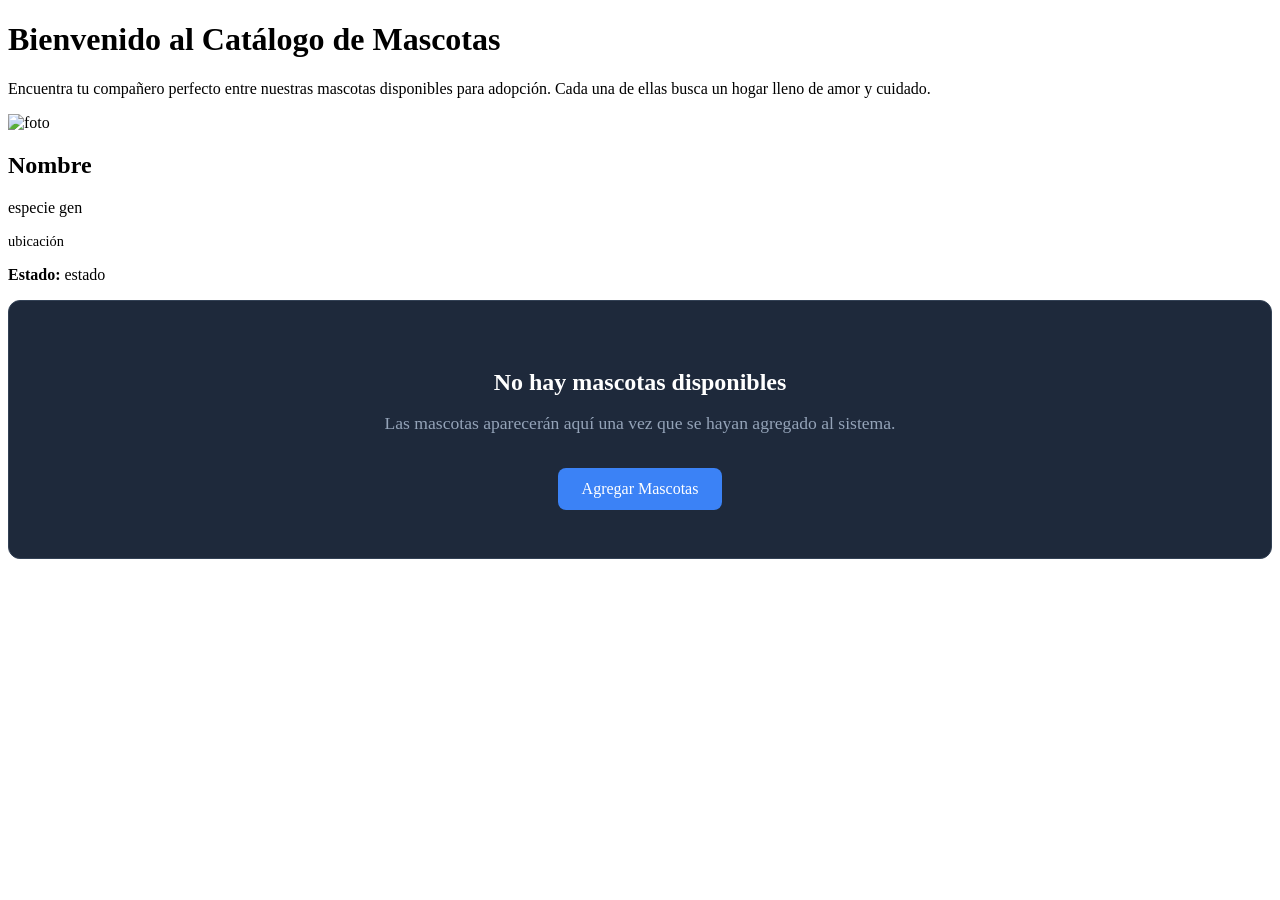
<file: src/main/resources/templates/index.html>
<!DOCTYPE html>
<html xmlns:th="http://www.thymeleaf.org" xmlns:sec="http://www.thymeleaf.org/extras/spring-security" lang="es">
<head>
  <meta charset="UTF-8"/>
  <meta name="viewport" content="width=device-width, initial-scale=1"/>
  <title>Patitas DUOC - Catálogo de Adopción</title>
  <link rel="stylesheet" th:href="@{/css/app.css}"/>
  <link rel="stylesheet" th:href="@{/css/navbar.css}"/>
</head>
<body>
  <!-- Fragmento de navegación -->
  <div th:replace="~{fragments/navbar :: header}"></div>
  
  <!-- Contenedor principal -->
  <main>
    <h1>Bienvenido al Catálogo de Mascotas</h1>
    <p class="welcome-text">
      Encuentra tu compañero perfecto entre nuestras mascotas disponibles para adopción. 
      Cada una de ellas busca un hogar lleno de amor y cuidado.
    </p>
    
    <!-- Grid de mascotas -->
    <div class="grid" th:if="${mascotas != null and !#lists.isEmpty(mascotas)}">
      <article class="card" th:each="m : ${mascotas}">
        <img th:src="${m.fotoUrl != null ? m.fotoUrl : 'https://placehold.co/400x300?text=Mascota'}" alt="foto"/>
        <div class="card-body">
          <h2 th:text="${m.nombre}">Nombre</h2>
          <p>
            <span class="badge" th:text="${m.especie}">especie</span>
            <span class="badge" th:text="${m.genero}">gen</span>
          </p>
          <p style="font-size:0.9rem" th:text="${m.ubicacion}">ubicación</p>
          <p><strong>Estado:</strong> <span th:text="${m.estadoAdopcion}">estado</span></p>
        </div>
      </article>
    </div>
    
    <!-- Mensaje cuando no hay mascotas -->
    <div th:if="${mascotas == null or #lists.isEmpty(mascotas)}">
      <div style="text-align: center; padding: 3rem; background: #1e293b; border-radius: 12px; border: 1px solid #334155;">
        <h2 style="color: #ffffff; margin-bottom: 1rem;">No hay mascotas disponibles</h2>
        <p style="color: #94a3b8; font-size: 1.1rem;">
          Las mascotas aparecerán aquí una vez que se hayan agregado al sistema.
        </p>
        <a th:href="@{/admin/mascotas}" 
           class="btn" 
           style="display: inline-block; margin-top: 1rem; padding: 0.75rem 1.5rem; background: #3b82f6; color: white; text-decoration: none; border-radius: 8px;"
           sec:authorize="hasRole('ADMIN')">
          Agregar Mascotas
        </a>
      </div>
    </div>
  </main>
</body>
</html>
</file>
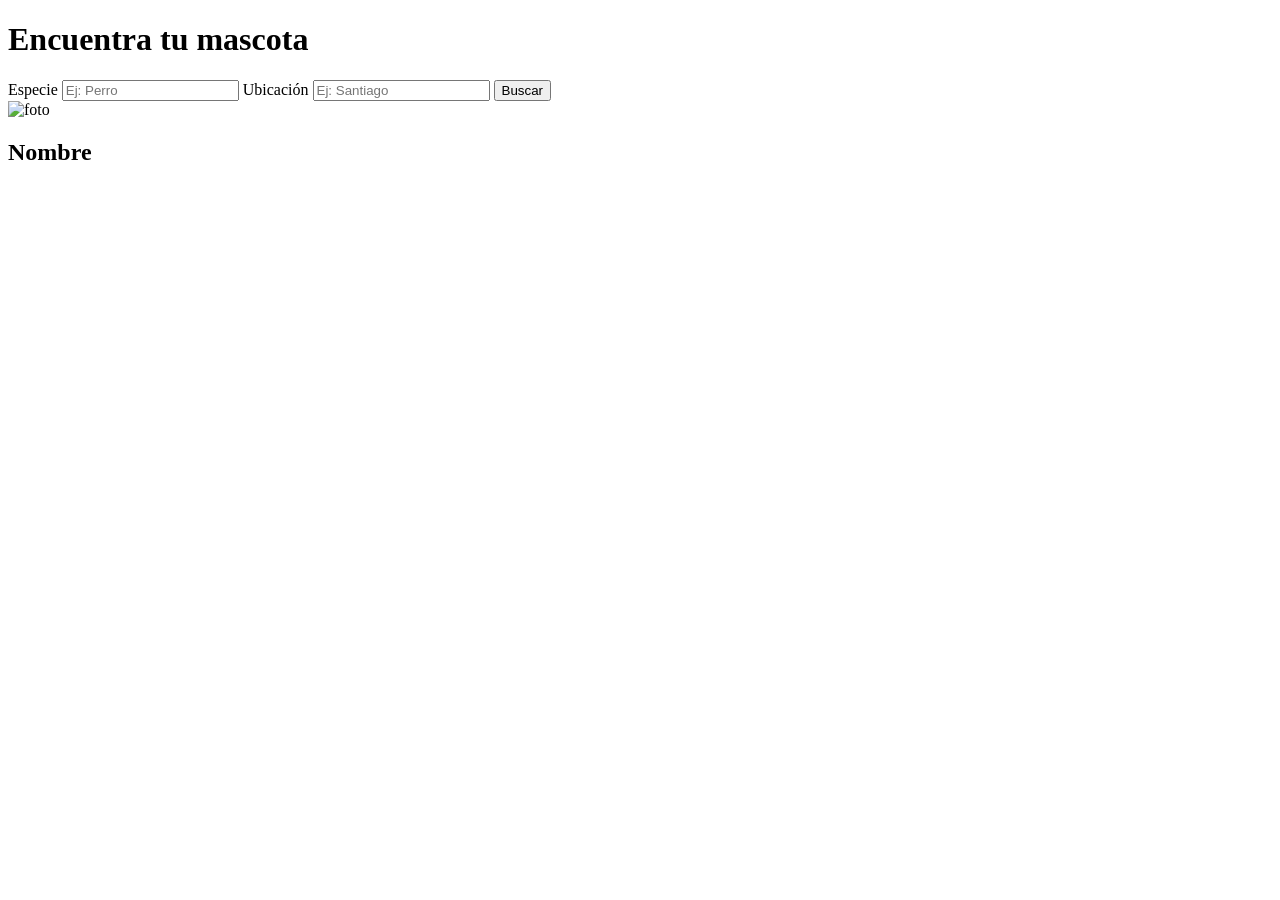
<file: src/main/resources/templates/buscar.html>
<!DOCTYPE html>
<html xmlns:th="http://www.thymeleaf.org" xmlns:sec="http://www.thymeleaf.org/extras/spring-security" lang="es">
<head>
    <meta charset="UTF-8"/>
    <title>Buscar - Patitas DUOC</title>
    <link rel="stylesheet" th:href="@{/css/app.css}"/>
</head>
<body>
    
    <div th:replace="~{fragments/navbar :: header}"></div>

    <main>
        <h1>Encuentra tu mascota</h1>
        
        <form class="search" th:action="@{/buscar}" method="get">
            <label>Especie</label>
            <input type="text" name="especie" th:value="${especie}" placeholder="Ej: Perro"/>
            
            <label>Ubicación</label>
            <input type="text" name="ubicacion" th:value="${ubicacion}" placeholder="Ej: Santiago"/>
            
            <button type="submit" class="btn">Buscar</button>
        </form>

        <div class="grid" th:if="${mascotas != null}">
            <article class="card" th:each="m : ${mascotas}">
                <img th:src="${m.fotoUrl != null ? m.fotoUrl : 'https://placehold.co/400x300?text=Mascota'}" alt="foto"/>
                <div class="card-body">
                    <h2 th:text="${m.nombre}">Nombre</h2>
                    <p><span class="badge" th:text="${m.especie}"></span></p>
                    <p th:text="${m.ubicacion}"></p>
                </div>
            </article>
        </div>
    </main>

</body>
</html>
</file>
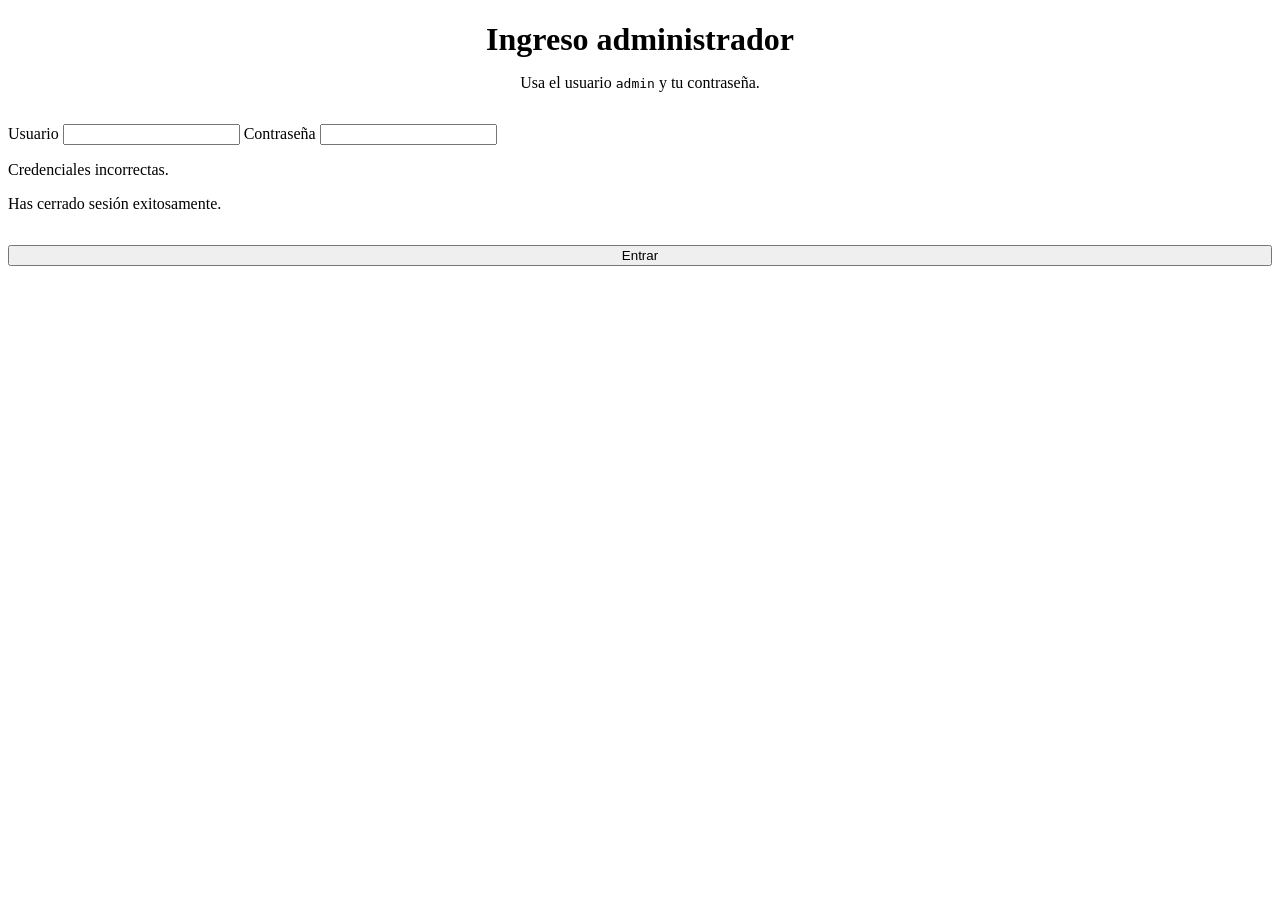
<file: src/main/resources/templates/login.html>
<!DOCTYPE html>
<html xmlns:th="http://www.thymeleaf.org" xmlns:sec="http://www.thymeleaf.org/extras/spring-security" lang="es">
<head>
    <meta charset="UTF-8"/>
    <title>Ingresar - Patitas DUOC</title>
    <link rel="stylesheet" th:href="@{/css/app.css}"/>
</head>
<body>
    
    <div th:replace="~{fragments/navbar :: header}"></div>

    <main class="login-wrap">
        <h1 style="text-align: center; margin-bottom: 0.5rem;">Ingreso administrador</h1>
        <p style="color:var(--muted); text-align: center; margin-bottom: 2rem;">
            Usa el usuario <code>admin</code> y tu contraseña.
        </p>

        <form class="box" th:action="@{/login}" method="post">
            <input type="hidden" th:name="${_csrf.parameterName}" th:value="${_csrf.token}"/>
            
            <label>
                Usuario
                <input type="text" name="username" autocomplete="username" required/>
            </label>
            
            <label>
                Contraseña
                <input type="password" name="password" autocomplete="current-password" required/>
            </label>
            
            <p class="error" th:if="${param.error}">Credenciales incorrectas.</p>
            <p class="flash" th:if="${param.logout}">Has cerrado sesión exitosamente.</p>
            
            <button type="submit" class="btn" style="width: 100%; margin-top: 1rem;">Entrar</button>
        </form>
    </main>

</body>
</html>
</file>
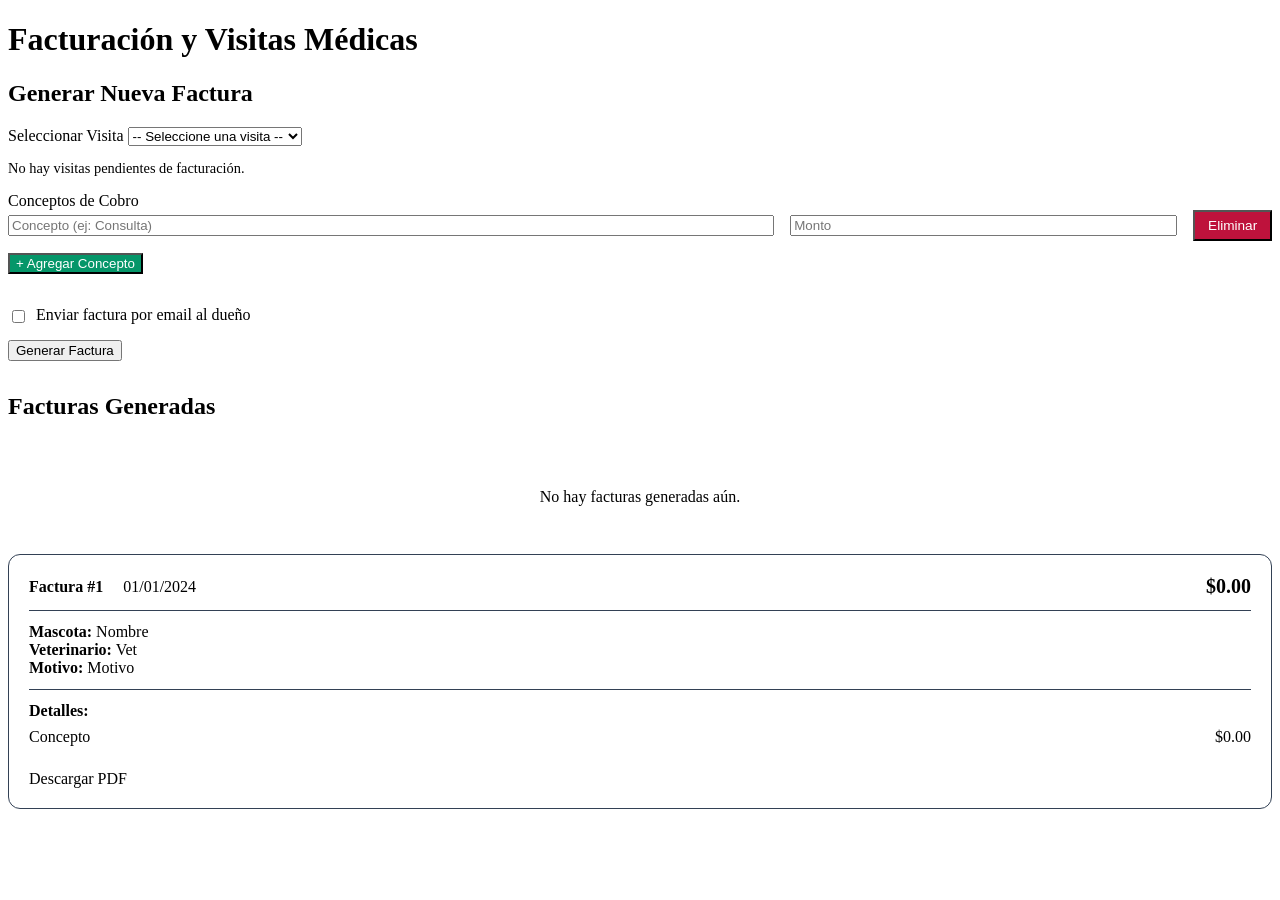
<file: src/main/resources/templates/admin/facturacion.html>
<!DOCTYPE html>
<html xmlns:th="http://www.thymeleaf.org" xmlns:sec="http://www.thymeleaf.org/extras/spring-security" lang="es">
<head>
  <meta charset="UTF-8"/>
  <meta name="viewport" content="width=device-width, initial-scale=1"/>
  <title>Facturación — Patitas DUOC</title>
  <link rel="stylesheet" th:href="@{/css/app.css}"/>
  <link rel="stylesheet" th:href="@{/css/navbar.css}"/>
  <style>
    .detalle-row {
      display: flex;
      gap: 1rem;
      margin-bottom: 0.75rem;
      align-items: center;
    }
    .detalle-row input[type="text"] {
      flex: 2;
    }
    .detalle-row input[type="number"] {
      flex: 1;
    }
    .btn-remove {
      background: #be123c;
      color: white;
      padding: 0.4rem 0.8rem;
      font-size: 0.85rem;
    }
    .btn-add {
      background: #059669;
      color: white;
      margin-bottom: 1rem;
    }
    .factura-card {
      background: var(--card);
      border-radius: 12px;
      padding: 1.25rem;
      margin-bottom: 1rem;
      border: 1px solid #334155;
    }
    .factura-header {
      display: flex;
      justify-content: space-between;
      align-items: center;
      margin-bottom: 0.75rem;
      padding-bottom: 0.75rem;
      border-bottom: 1px solid #334155;
    }
    .factura-total {
      font-size: 1.25rem;
      font-weight: 600;
      color: var(--accent);
    }
    .detalle-item {
      display: flex;
      justify-content: space-between;
      padding: 0.5rem 0;
      border-bottom: 1px solid #334155;
    }
    .detalle-item:last-child {
      border-bottom: none;
    }
  </style>
</head>
<body>
  <div th:replace="~{fragments/navbar :: header}"></div>
  
  <main>
    <h1>Facturación y Visitas Médicas</h1>
    
    <div class="flash" th:if="${msg}" th:text="${msg}"></div>
    <div class="flash" th:if="${error}" th:text="${error}" style="background: #be123c; color: #fecaca;"></div>
    
    <!-- Formulario para generar nueva factura -->
    <section style="margin-bottom: 2rem;">
      <h2>Generar Nueva Factura</h2>
      <form class="box" th:action="@{/admin/facturacion/generar}" method="post">
        <input type="hidden" th:name="${_csrf.parameterName}" th:value="${_csrf.token}"/>
        
        <label>Seleccionar Visita</label>
        <select name="visitaId" required>
          <option value="">-- Seleccione una visita --</option>
          <option th:each="v : ${visitas}" th:value="${v.id}" th:text="${v.mascota.nombre + ' - ' + v.motivo + ' (' + #temporals.format(v.fecha, 'dd/MM/yyyy HH:mm') + ')'}">
            Mascota - Motivo (Fecha)
          </option>
        </select>
        <p th:if="${#lists.isEmpty(visitas)}" style="color: var(--muted); font-size: 0.9rem;">
          No hay visitas pendientes de facturación.
        </p>
        
        <label>Conceptos de Cobro</label>
        <div id="detalles-container">
          <div class="detalle-row">
            <input type="text" name="conceptos" placeholder="Concepto (ej: Consulta)" required/>
            <input type="number" name="montos" placeholder="Monto" step="0.01" min="0" required/>
            <button type="button" class="btn btn-remove" onclick="eliminarFila(this)">Eliminar</button>
          </div>
        </div>
        <button type="button" class="btn btn-add" onclick="agregarFila()">+ Agregar Concepto</button>
        
        <label style="display: flex; align-items: center; gap: 0.5rem; margin-top: 1rem;">
          <input type="checkbox" name="enviarEmail" value="true" style="width: auto; margin-bottom: 0;"/>
          <span>Enviar factura por email al dueño</span>
        </label>
        
        <button type="submit" style="margin-top: 1rem;">Generar Factura</button>
      </form>
    </section>
    
    <!-- Listado de facturas existentes -->
    <section>
      <h2>Facturas Generadas</h2>
      <div th:if="${#lists.isEmpty(facturas)}" style="text-align: center; padding: 2rem; color: var(--muted);">
        <p>No hay facturas generadas aún.</p>
      </div>
      
      <div th:each="f : ${facturas}" class="factura-card">
        <div class="factura-header">
          <div>
            <strong>Factura #<span th:text="${f.id}">1</span></strong>
            <span style="color: var(--muted); margin-left: 1rem;" th:text="${#temporals.format(f.fechaEmision, 'dd/MM/yyyy HH:mm')}">01/01/2024</span>
          </div>
          <div class="factura-total" th:text="'$' + ${f.total}">$0.00</div>
        </div>
        
        <div style="margin-bottom: 0.75rem;">
          <strong>Mascota:</strong> <span th:text="${f.visita.mascota.nombre}">Nombre</span><br/>
          <strong>Veterinario:</strong> <span th:text="${f.visita.veterinario.username}">Vet</span><br/>
          <strong>Motivo:</strong> <span th:text="${f.visita.motivo}">Motivo</span>
        </div>
        
        <div style="border-top: 1px solid #334155; padding-top: 0.75rem;">
          <strong>Detalles:</strong>
          <div th:each="d : ${f.detalles}" class="detalle-item">
            <span th:text="${d.concepto}">Concepto</span>
            <span th:text="'$' + ${d.monto}">$0.00</span>
          </div>
        </div>
        
        <div style="margin-top: 1rem; display: flex; gap: 0.5rem;">
          <a th:href="@{/api/facturas/{id}/imprimir(id=${f.id})}" class="btn secondary" target="_blank">Descargar PDF</a>
        </div>
      </div>
    </section>
  </main>
  
  <script>
    function agregarFila() {
      const container = document.getElementById('detalles-container');
      const row = document.createElement('div');
      row.className = 'detalle-row';
      row.innerHTML = `
        <input type="text" name="conceptos" placeholder="Concepto (ej: Consulta)" required/>
        <input type="number" name="montos" placeholder="Monto" step="0.01" min="0" required/>
        <button type="button" class="btn btn-remove" onclick="eliminarFila(this)">Eliminar</button>
      `;
      container.appendChild(row);
    }
    
    function eliminarFila(button) {
      const container = document.getElementById('detalles-container');
      if (container.children.length > 1) {
        button.parentElement.remove();
      } else {
        alert('Debe haber al menos un concepto');
      }
    }
  </script>
</body>
</html>
</file>
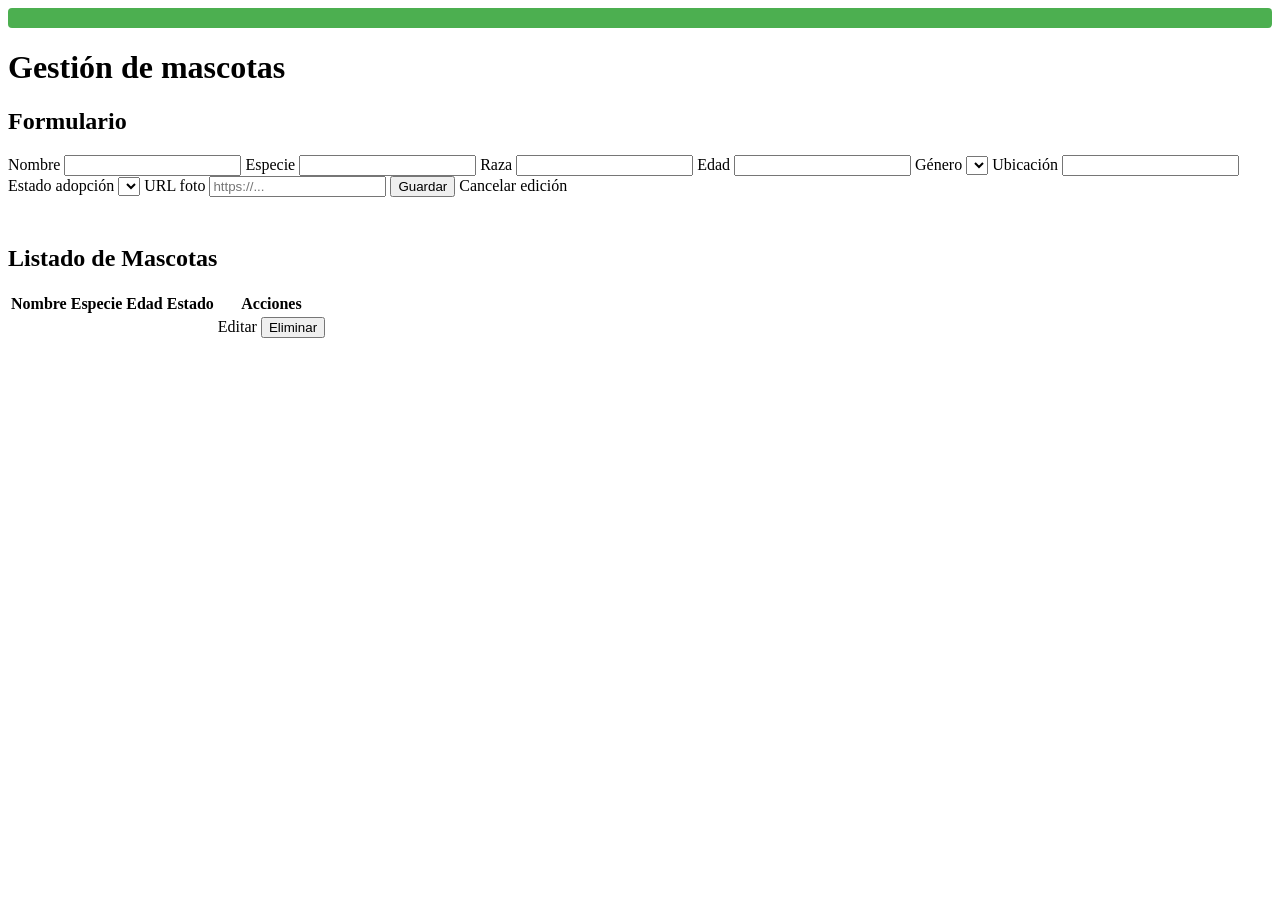
<file: src/main/resources/templates/admin/mascotas.html>
<!DOCTYPE html>
<html xmlns:th="http://www.thymeleaf.org" xmlns:sec="http://www.thymeleaf.org/extras/spring-security" lang="es">
<head>
  <meta charset="UTF-8"/>
  <meta name="viewport" content="width=device-width, initial-scale=1"/>
  <title>Admin — Mascotas</title>
  <link rel="stylesheet" th:href="@{/css/app.css}"/>
</head>
<body>

  <div th:replace="~{fragments/navbar :: header}"></div>

  <main>
    <div class="flash" th:if="${msg}" th:text="${msg}" style="background-color: #4CAF50; padding: 10px; border-radius: 4px; margin-bottom: 15px;"></div>
    
    <h1>Gestión de mascotas</h1>
    
    <section>
      <h2 th:text="${form.id != null ? 'Editar mascota' : 'Nueva mascota'}">Formulario</h2>
      <form class="box" th:action="@{/admin/mascotas/guardar}" th:object="${form}" method="post">
        
        <input type="hidden" th:name="${_csrf.parameterName}" th:value="${_csrf.token}"/>
        <input type="hidden" th:field="*{id}" th:if="${form.id != null}"/>
        
        <label>Nombre</label>
        <input type="text" th:field="*{nombre}" required/>
        
        <label>Especie</label>
        <input type="text" th:field="*{especie}" required/>
        
        <label>Raza</label>
        <input type="text" th:field="*{raza}"/>
        
        <label>Edad</label>
        <input type="number" th:field="*{edad}" min="0" required/>
        
        <label>Género</label>
        <select th:field="*{genero}">
          <option th:each="g : ${generos}" th:value="${g}" th:text="${g}"></option>
        </select>
        
        <label>Ubicación</label>
        <input type="text" th:field="*{ubicacion}" required/>
        
        <label>Estado adopción</label>
        <select th:field="*{estadoAdopcion}">
          <option th:each="e : ${estados}" th:value="${e}" th:text="${e}"></option>
        </select>
        
        <label>URL foto</label>
        <input type="url" th:field="*{fotoUrl}" placeholder="https://..."/>
        
        <button type="submit">Guardar</button>
        <a class="btn secondary" th:href="@{/admin/mascotas}" th:if="${form.id != null}">Cancelar edición</a>
      </form>
    </section>

    <section style="margin-top:3rem">
      <h2>Listado de Mascotas</h2>
      <table>
        <thead>
          <tr>
            <th>Nombre</th>
            <th>Especie</th>
            <th>Edad</th>
            <th>Estado</th>
            <th>Acciones</th>
          </tr>
        </thead>
        <tbody>
          <tr th:each="m : ${mascotas}">
            <td th:text="${m.nombre}"></td>
            <td th:text="${m.especie}"></td>
            <td th:text="${m.edad}"></td>
            <td th:text="${m.estadoAdopcion}"></td>
            <td>
              <a class="btn secondary" th:href="@{/admin/mascotas(edit=${m.id})}">Editar</a>
              <form th:action="@{/admin/mascotas/{id}/eliminar(id=${m.id})}" method="post" style="display:inline">
                <input type="hidden" th:name="${_csrf.parameterName}" th:value="${_csrf.token}"/>
                <button type="submit" class="danger" onclick="return confirm('¿Estás seguro de eliminar esta mascota?');">Eliminar</button>
              </form>
            </td>
          </tr>
        </tbody>
      </table>
    </section>
  </main>

</body>
</html>
</file>
